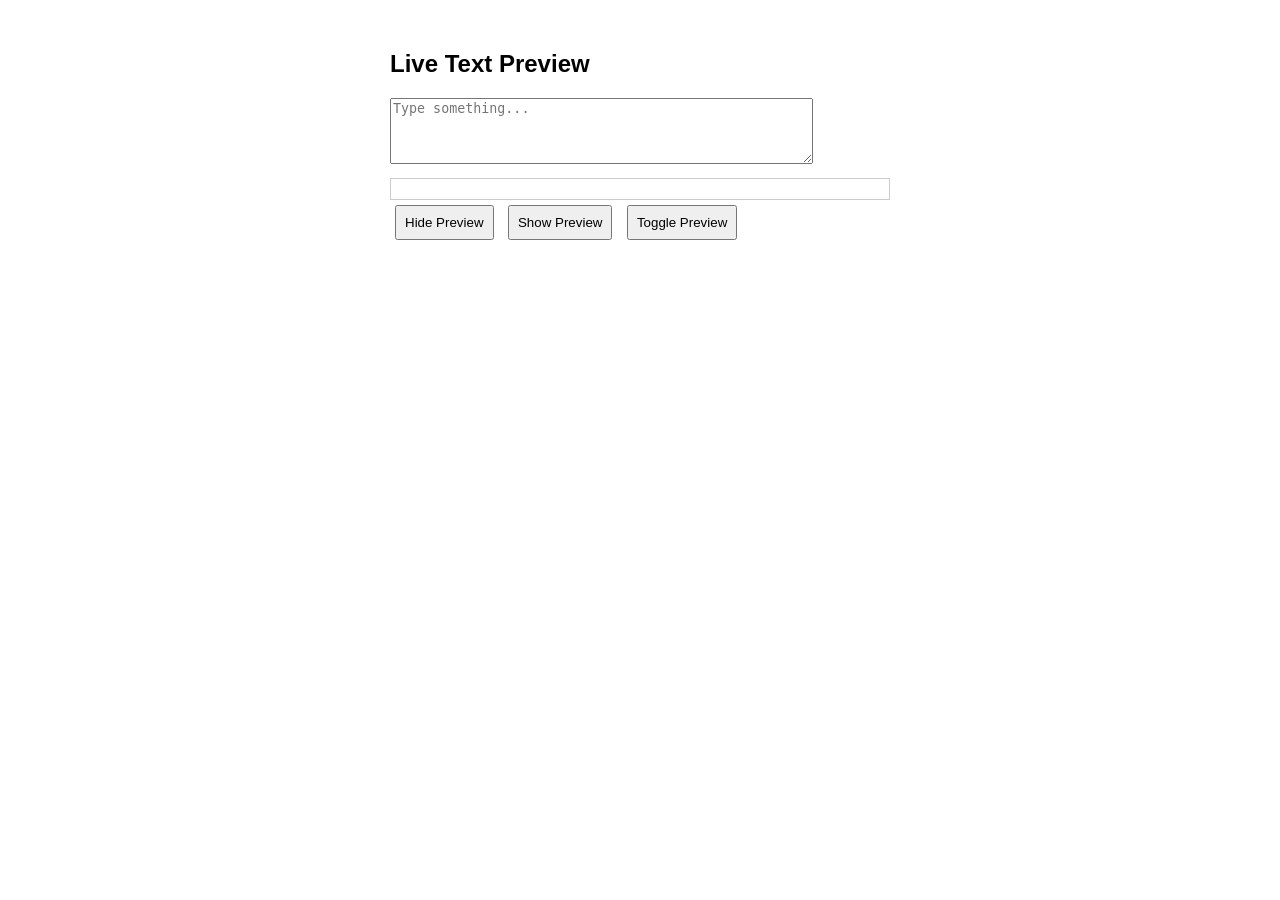
<file: Week3/code/dom_demo.html>
<!DOCTYPE html>
<html>
<head>
    <title>DOM Manipulation Demo</title>
    <style>
        body { font-family: Arial; max-width: 500px; margin: 50px auto; }
        button { margin: 5px; padding: 8px; }
        #preview { border: 1px solid #ccc; padding: 10px; margin-top: 10px; }
    </style>
</head>
<body>
    <h2>Live Text Preview</h2>
    <textarea id="textInput" rows="4" cols="50" placeholder="Type something..."></textarea>
    <div id="preview"></div>

    <button id="hideBtn">Hide Preview</button>
    <button id="showBtn">Show Preview</button>
    <button id="toggleBtn">Toggle Preview</button>

    <script>
        const input = document.getElementById('textInput');
        const preview = document.getElementById('preview');

        input.addEventListener('input', function() {
            preview.innerHTML = this.value;
        });

        document.getElementById('hideBtn').addEventListener('click', function() {
            preview.style.display = 'none';
        });

        document.getElementById('showBtn').addEventListener('click', function() {
            preview.style.display = 'block';
        });

        document.getElementById('toggleBtn').addEventListener('click', function() {
            if (preview.style.display === 'none') {
                preview.style.display = 'block';
            } else {
                preview.style.display = 'none';
            }
        });
    </script>
</body>
</html>
</file>
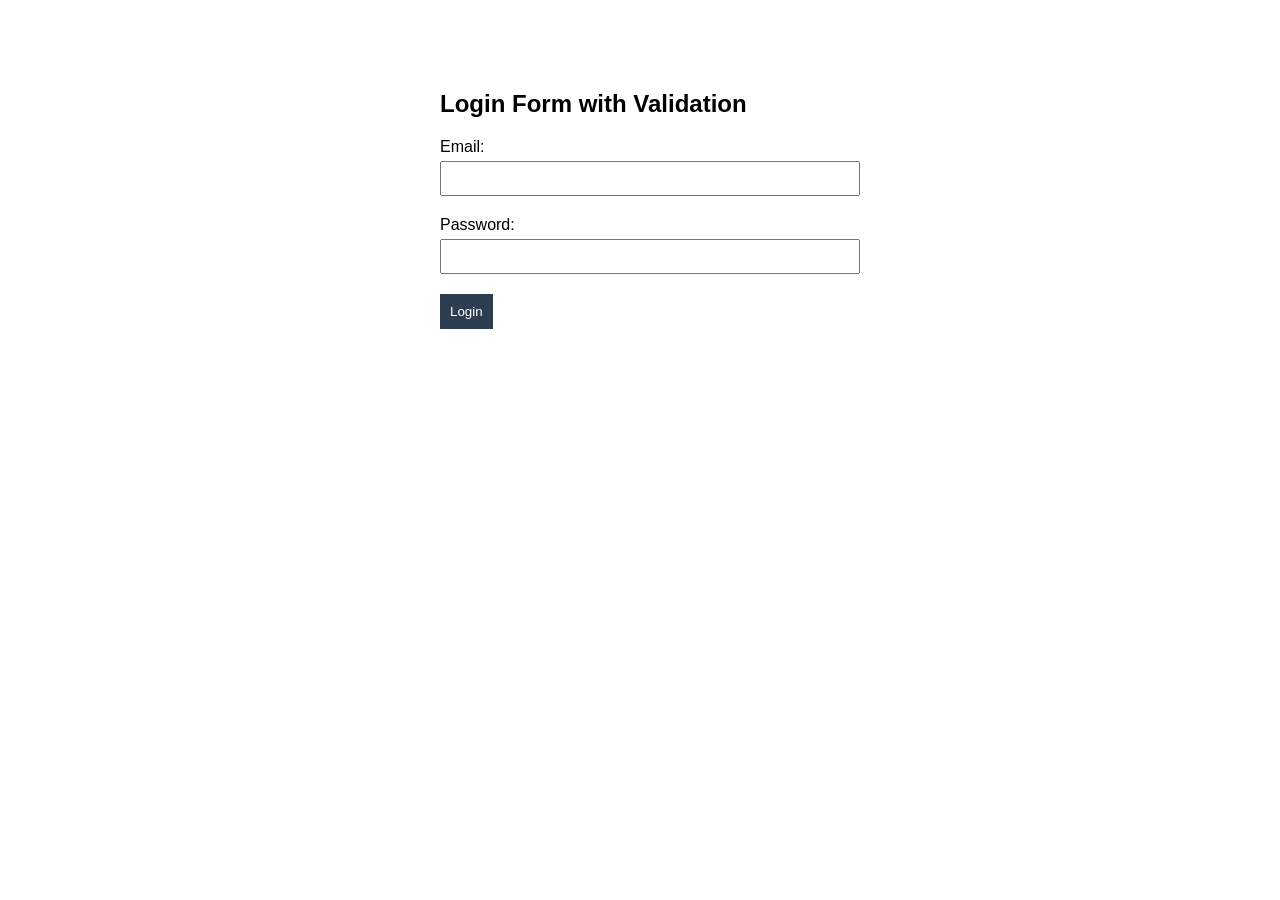
<file: Week3/code/login.html>
<!DOCTYPE html>
<html>
<head>
    <title>Login - Week 3</title>
    <style>
        body { font-family: Arial; max-width: 400px; margin: 50px auto; padding: 20px; }
        .error { color: red; font-size: 0.9em; margin-top: 5px; }
        input { width: 100%; padding: 8px; margin: 5px 0 15px; }
        button { background: #2c3e50; color: white; padding: 10px; border: none; cursor: pointer; }
        .strength { margin-top: -10px; margin-bottom: 15px; font-size: 0.9em; }
        .weak { color: red; } .medium { color: orange; } .strong { color: green; }
    </style>
</head>
<body>
    <h2>Login Form with Validation</h2>
    <form id="loginForm" action="process.php" method="POST">
        <label>Email:</label>
        <input type="email" id="email" name="email">
        <div id="emailError" class="error"></div>

        <label>Password:</label>
        <input type="password" id="password" name="password">
        <div id="strengthMsg" class="strength"></div>
        <div id="passwordError" class="error"></div>

        <button type="submit">Login</button>
    </form>

    <script>
        const emailInput = document.getElementById('email');
        const passwordInput = document.getElementById('password');
        const emailError = document.getElementById('emailError');
        const passwordError = document.getElementById('passwordError');
        const strengthMsg = document.getElementById('strengthMsg');

        function validateEmail() {
            const email = emailInput.value.trim();
            if (email === '') {
                emailError.textContent = 'Email is required';
                return false;
            } else if (!email.includes('@') || !email.includes('.')) {
                emailError.textContent = 'Enter a valid email address';
                return false;
            } else {
                emailError.textContent = '';
                return true;
            }
        }

        function checkStrength() {
            const pwd = passwordInput.value;
            if (pwd.length === 0) {
                strengthMsg.innerHTML = '';
                return;
            }
            if (pwd.length >= 8 && /[A-Z]/.test(pwd) && /[0-9]/.test(pwd)) {
                strengthMsg.innerHTML = '<span class="strong">Strong password</span>';
            } else if (pwd.length >= 6) {
                strengthMsg.innerHTML = '<span class="medium">Medium password</span>';
            } else {
                strengthMsg.innerHTML = '<span class="weak">Weak password</span>';
            }
        }

        function validatePassword() {
            const pwd = passwordInput.value;
            if (pwd === '') {
                passwordError.textContent = 'Password is required';
                return false;
            } else if (pwd.length < 6) {
                passwordError.textContent = 'Password must be at least 6 characters';
                return false;
            } else {
                passwordError.textContent = '';
                return true;
            }
        }

        emailInput.addEventListener('input', validateEmail);
        passwordInput.addEventListener('input', () => {
            validatePassword();
            checkStrength();
        });

        document.getElementById('loginForm').addEventListener('submit', function(e) {
            if (!validateEmail() || !validatePassword()) {
                e.preventDefault();
                alert('Please fix validation errors');
            }
        });
    </script>
</body>
</html>
</file>
